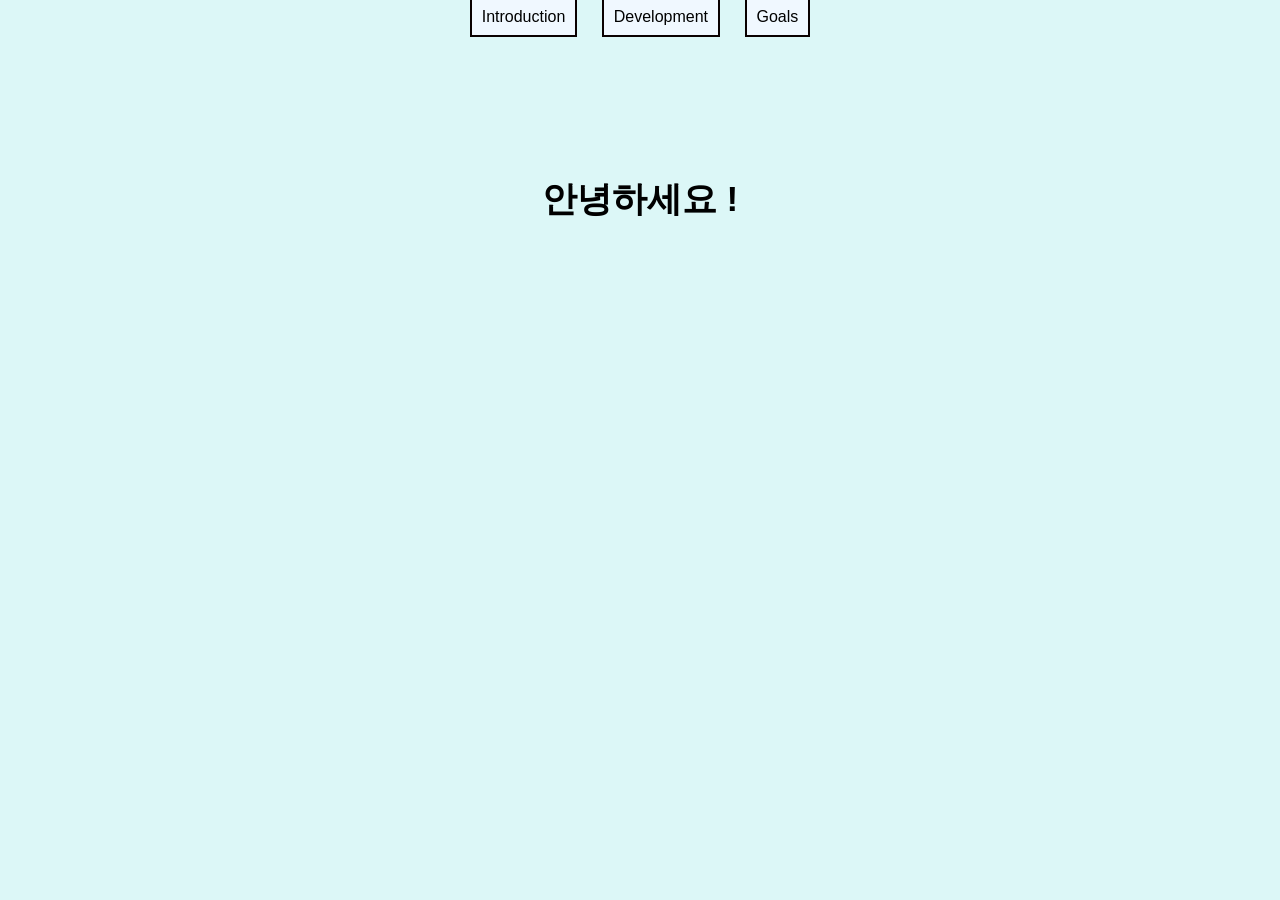
<file: index.html>
<!DOCTYPE html>
<html lang="ko">
<head>
<meta charset="UTF-8">
<meta name="viewport" content="width=device-width, initial-scale=1.0">
<title>My Practice Portfolio</title>
<link rel="stylesheet" href="style.css"/>
</head>

<body>

    <input type="radio" id="home" name="tab" checked>
<input type="radio" id="intro-tab" name="tab">
<input type="radio" id="dev-tab" name="tab">
<input type="radio" id="goals-tab" name="tab">

<!-- 버튼 -->
<div class="tabs">
  <label for="intro-tab">Introduction</label>
  <label for="dev-tab">Development</label>
  <label for="goals-tab">Goals</label>
</div>

<!-- 콘텐츠 -->
<div id="home-content" class="content center">
    <h3>안녕하세요 !</h3>
</div>

<!-- Introduction -->
<div id="intro-content" class="content">
  <h1>이유준</h1>
  <p>연세대 멋쟁이 사자처럼 14기</p>
  <p>프론트엔드 파트</p>
  <p>경영학과 21학번</p>

<div class="contact">
  <p><b>Contact</b></p>
  <p>tel: 010-7411-8225</p>
  <p>email: andyyjlee@naver.com</p>
</div>

  <p><b>Likes</b></p>
  <ol>
    <li>스포츠 경기 관람</li>
    <li>홈 카페 (커피 브루잉..)</li>
    <li>여행</li>
  </ol>
<div class ="links">
  <a href="https://github.com/andyyjlee/">My Github</a><br>
  <a href="https://www.instagram.com/youjune.lee/">Instagram</a>
</div>
</div>
<!-- Development -->
<div id="dev-content" class="content">
  <h2>Development</h2>
  <p>HTML이랑 CSS를 비롯한 다양한 프론트엔드 코딩을 배워보고 싶어요 ~~</p>
</div>

<!-- Goals -->
<div id="goals-content" class="content">
  <h2>Goals</h2>
 <div class="goals">
  <ol>
    <b>
    <li>프론트엔드 공부</li>
    <li>건강하기</li>
    <li>질 좋은 수면하기</li>
  </ol>
</b>
</div>
</div>
</body>
</html>
</file>
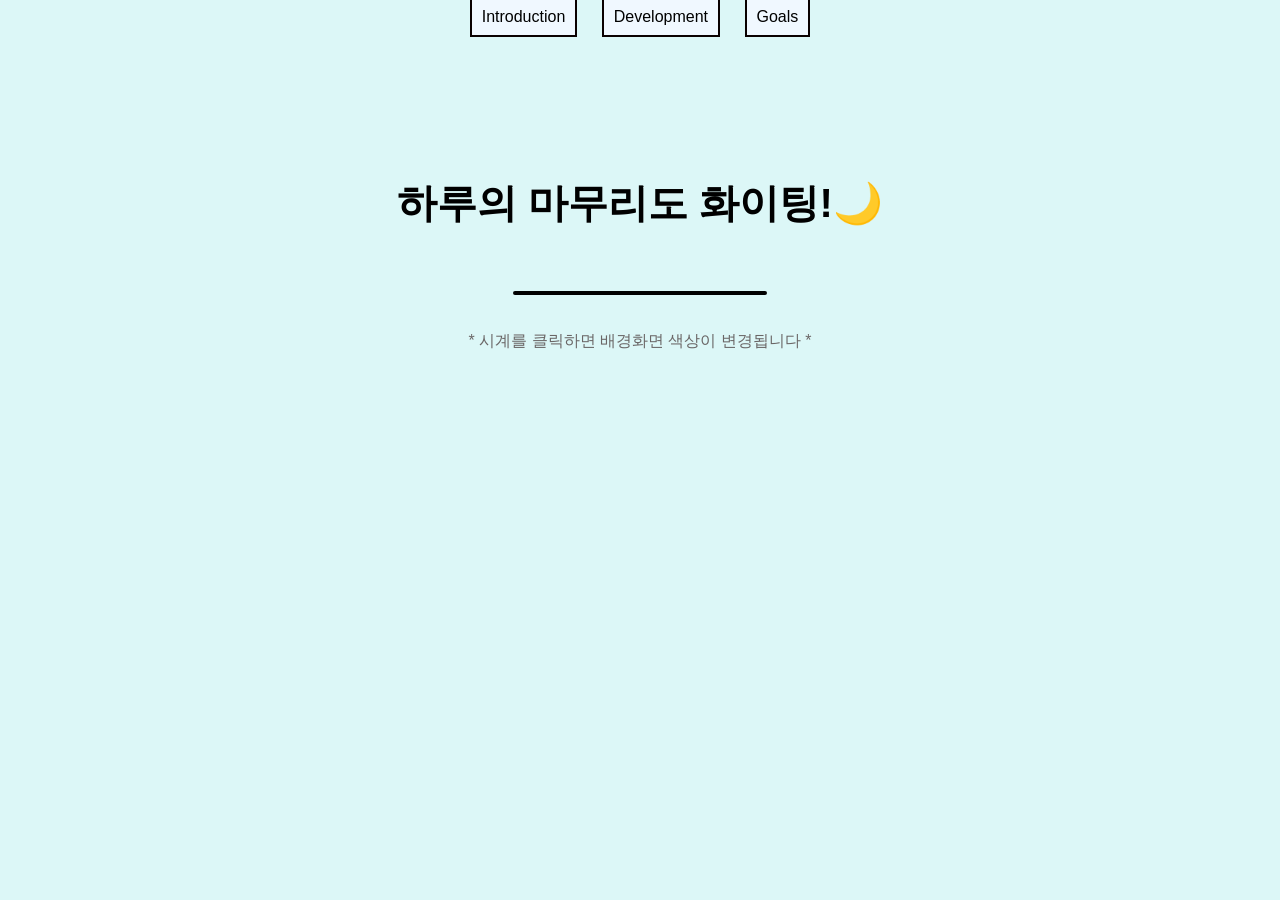
<file: self-intro/index.html>
<!DOCTYPE html>
<html lang="ko">
<head>
<meta charset="UTF-8">
<meta name="viewport" content="width=device-width, initial-scale=1.0">
<title>My Practice Portfolio</title>
<link rel="stylesheet" href="style.css"/>
</head>

<body>
    <input type="radio" id="home" name="tab" checked>
<input type="radio" id="intro-tab" name="tab">
<input type="radio" id="dev-tab" name="tab">
<input type="radio" id="goals-tab" name="tab">

<!-- 버튼 -->
<div class="tabs">
  <label for="intro-tab">Introduction</label>
  <label for="dev-tab">Development</label>
  <label for="goals-tab">Goals</label>
</div>

<div id="home-content" class="content center">
<p id="greeting"></p>
</div>

<div class="box">
    <p id="time"></p>
</div>
<div class="colorchange">
<p>* 시계를 클릭하면 배경화면 색상이 변경됩니다 *</p>
</div>
<!-- Introduction -->
<div id="intro-content" class="content">
  <h1>이유준</h1>
  <p>연세대 멋쟁이 사자처럼 14기</p>
  <p>프론트엔드 파트</p>
  <p>경영학과 21학번</p>

<div class="contact">
  <p><b>Contact</b></p>
  <p>tel: 010-7411-8225</p>
  <p>email: andyyjlee@naver.com</p>
</div>

  <p><b>Likes</b></p>
  <ol>
    <li>스포츠 경기 관람</li>
    <li>홈 카페 (커피 브루잉..)</li>
    <li>여행</li>
  </ol>
<div class ="links">
  <a href="https://github.com/andyyjlee/">My Github</a><br>
  <a href="https://www.instagram.com/youjune.lee/">Instagram</a>
</div>
</div>
<!-- Development -->
<div id="dev-content" class="content">
  <h2>Development</h2>
    <li>프론트엔드 언어: html,css,js </li>
    <li>데이버분석 기초: Python, R</li>

<br>
  <button onclick="like()">👍 좋아요</button>
<p id="count">0</p>

</div>

<!-- Goals -->
<div id="goals-content" class="content">
  <h2>Goals</h2>
 <div class="goals">
  <ol>
    <b>
    <li>프론트엔드 공부</li>
    <li>건강하기</li>
    <li>질 좋은 수면하기</li>
  </ol>
</b>
</div>
</div>
<script src="script.js"></script>
</body>
</html>
</file>
<file: style.css>
body {
    background-color: rgb(220, 247, 247);
    font-family: Arial;
  }

  .tabs {
  text-align: center;
}

  /* radio 숨기기 */
  input {
    display: none;
  }

  /* 버튼 */
  .tabs label {
    margin: 10px;
    padding: 10px;
    border: 2px solid #0a0101;
    cursor: pointer;
    background-color: aliceblue;
  }

  /* 선택된 버튼 */
  input:checked + label {
    background-color: #007BFF;
    color: white;
  }

  /* 콘텐츠 숨기기 */
  .content {
    display: none;
    margin-top: 30px;
  }

  /* 기본 화면 */
  #home:checked ~ #home-content {
    display: block;
  }

.content.center {text-align: center;}
  
  /* 각 탭 */
  #intro-tab:checked ~ #intro-content {
    display: block;
  }
  .contact {
  background-color: rgb(198, 234, 242) !important;
  margin: 10px, padding: 10px
}  

.links {background-color: rgb(198, 226, 243);}

  #dev-tab:checked ~ #dev-content {
    display: block;
  }

  #goals-tab:checked ~ #goals-content {
    display: block;
  }

  .center {
    margin-top: 150px;
    font-size: 30px;
  }

.goals {
  font-size: larger;
  margin: 10px;              /* 바깥 여백 */
  padding: 15px;             /* 안쪽 여백 */
  border: 1px solid #ccc;    /* 테두리 */
  border-radius: 10px;       /* 모서리 둥글게 */
  background-color: #deefe3; /* 박스 안 색 */
}
</file>
<file: self-intro/style.css>
#time {
  font-size: 20px;
  color: blue;
  text-align: center;
  margin-top: 50px auto;
  border-radius: 15px;
  background-color: white;
  border: 2px solid black;
  width: 250px;}

#greeting {
  font-size: 40px;   /* 글자 크기 */
  font-weight: bold; /* 굵게 */
}
.box {
  display: flex;
  justify-content: center;
  cursor: pointer;
}

.colorchange{
  fontsize: 6px;
  color: rgb(106, 102, 102);
  text-align: center;
}

body {
    background-color: rgb(220, 247, 247);
    font-family: Arial;
  }

  .tabs {
  text-align: center;
}

  /* radio 숨기기 */
  input {
    display: none;
  }

  /* 버튼 */
  .tabs label {
    margin: 10px;
    padding: 10px;
    border: 2px solid #0a0101;
    cursor: pointer;
    background-color: aliceblue;
  }

  /* 선택된 버튼 */
  input:checked + label {
    background-color: #007BFF;
    color: white;
  }

  /* 콘텐츠 숨기기 */
  .content {
    display: none;
    margin-top: 30px;
  }

  /* 기본 화면 */
  #home:checked ~ #home-content {
    display: block;
  }

.content.center {text-align: center;}
  
  /* 각 탭 */
  #intro-tab:checked ~ #intro-content {
    display: block;
  }
  .contact {
  background-color: rgb(198, 234, 242) !important;
  margin: 10px, padding: 10px
}  

.links {background-color: rgb(198, 226, 243);}

  #dev-tab:checked ~ #dev-content {
    display: block;
  }

  #goals-tab:checked ~ #goals-content {
    display: block;
  }

  .center {
    margin-top: 150px;
    font-size: 30px;
  }

.goals {
  font-size: larger;
  margin: 10px;              /* 바깥 여백 */
  padding: 15px;             /* 안쪽 여백 */
  border: 1px solid #ccc;    /* 테두리 */
  border-radius: 10px;       /* 모서리 둥글게 */
  background-color: #deefe3; /* 박스 안 색 */
}

button {
  font-size: 18px;
  padding: 12px 20px;
  border: solid green;
  border-radius: 12px;
  background-color: #4CAF50;
  color: white;
  cursor: pointer;
  transition: all 0.3s ease;
}

button:hover {
  background-color: #45a049;
  transform: scale(1.05);
}

button:active {
  transform: scale(0.95);
}

#count {
  margin-top: 15px;
  font-size: 24px;
  font-weight: bold;
  color: black;
  background-color: #e8f5e9;
  display: inline-block;
  padding: 8px 16px;
  border-radius: 10px;
}
</file>
